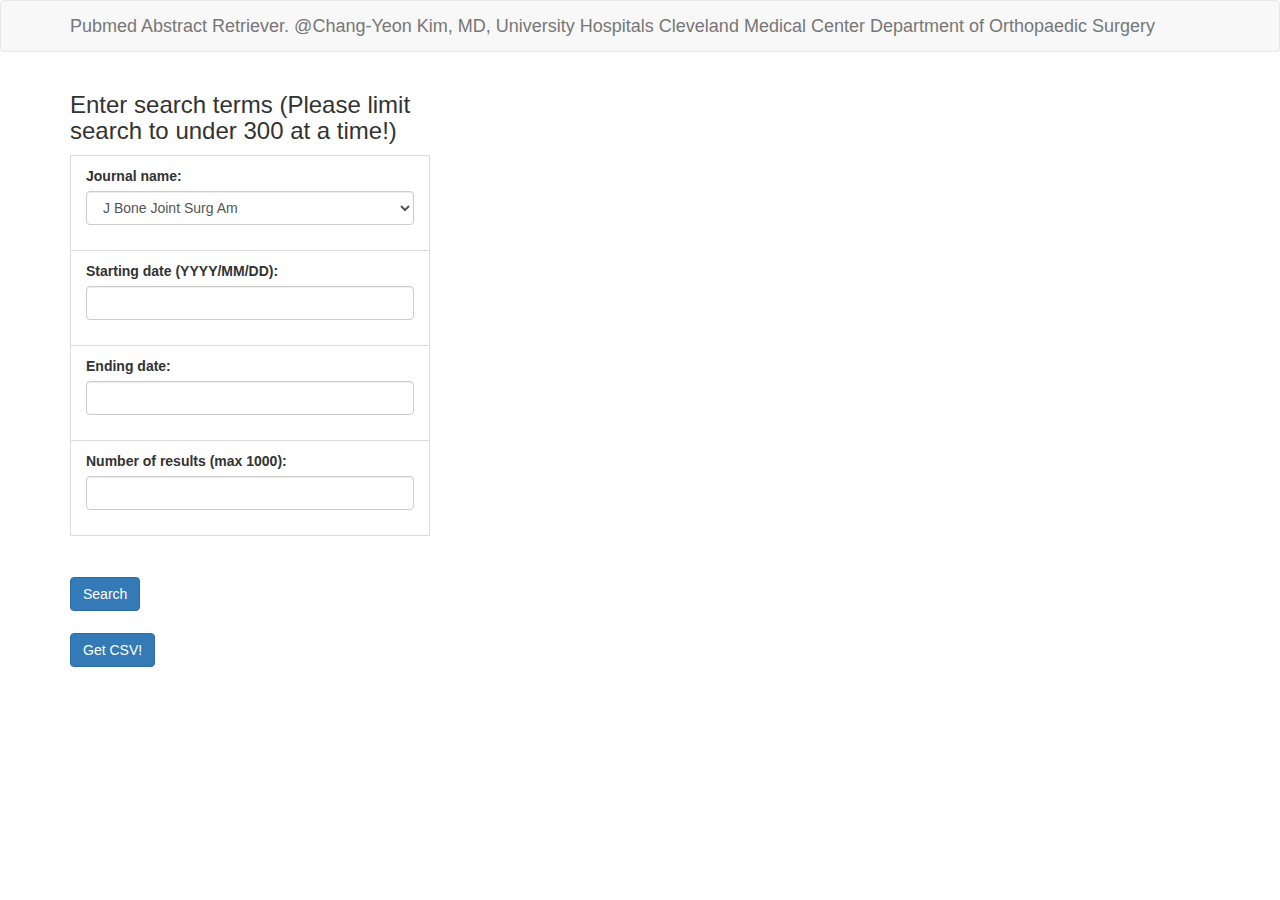
<file: index.html>
<!DOCTYPE html>
<html lang="en">

<head>
  <title>Pubmed Search</title>
  <meta charset="UTF-8">
  <meta name="viewport" content="width=device-width, initial-scale=1.0">
  <link rel="stylesheet" href="https://maxcdn.bootstrapcdn.com/bootstrap/3.3.6/css/bootstrap.min.css">
  <link rel="stylesheet" type="text/css" href="assets/css/style.css">
</head>

<body>
    

    <nav class="navbar navbar-default">
      <div class="container">
        <div class="navbar-header">
          <div class="navbar-brand ">Pubmed Abstract Retriever. @Chang-Yeon Kim, MD, University Hospitals Cleveland Medical Center Department of Orthopaedic Surgery</div>
        </div>
      </div>
    </nav>
    <!-- Page Content -->

    <div class="container">
      <div class="row">

        <div class="col-lg-4">
          <div class="list-group">
            <h3 class="my-4">Enter search terms (Please limit search to under 300 at a time!) </h3>
            <div class="list-group-item">
              <div class="form-group">
                <label for="journal-name">Journal name:</label>
                <select class="form-control" id="journal-name" placeholder="Pick journal name">
                  <option value="J Bone Joint Surg Am">J Bone Joint Surg Am</option>
                  <option value="Clin Orthop Relat Res">CORR</option>
                  <option value="J Assoc Res Otolaryngol">J Assoc Res Otolaryngol</option>
                  <option value="Plast Reconstr Surg">Plast Reconstr Surg</option>
                  <option value="Annals of Surgery">Annals of Surgery</option>
                  <option value="Ann Intern Med">Ann Intern Med</option>
                  <option value="JAMA">JAMA</option>
                  <option value="N Engl J Med">N Engl J Med</option>
                  <option value="J Pediatr Orthop">J Pediatr Orthop</option>
                  <option value="J Child Orthop">J Child Orthop</option>
                  <option value="J Pediatr Orthop B">J Pediatr Orthop B</option>
                  <option value="Spine J">Spine J</option>
                  <option value="J Orthop Trauma">J Orthop Trauma</option>
                  <option value="Am J Sports Med">Am J Sports Med</option>
                  <option value="J Shoulder Elbow Surg">J Shoulder Elbow Surg</option>
                  <option value="Arthroscopy">Arthroscopy</option>
                  <option value="Sports Health">Sports Health</option>

                </select>
              </div>
            </div>

            <div class="list-group-item">
              <div class="form-group">
                <label for="start-year-input">Starting date (YYYY/MM/DD):</label>
                <input type="text" class="form-control" id="start-year-input">
              </div>
            </div>

            <div class="list-group-item">
              <div class="form-group">
                <label for="end-year-input">Ending date:</label>
                <input type="text" class="form-control" id="end-year-input">
              </div>
            </div>

            <div class="list-group-item">
              <div class="form-group">
                <label for="num-results-input">Number of results (max 1000):</label>
                <input type="text" class="form-control" id="num-results-input">
              </div>
            </div>
            
            <br>
            <h2><button class="btn btn-primary" id="search">Search</button></h2>
            <h2><button class="btn btn-primary" id="getCsv">Get CSV!</button></h2>
          </div>
        </div>

        <div class="col-lg-8">
          <br>
          <span id="msg-success"></span> 
        </div>

      </div>
      <!-- /.row -->
    </div>

<!-- <script src="https://ajax.googleapis.com/ajax/libs/angularjs/1.6.4/angular.min.js"></script> -->
<script src="https://cdnjs.cloudflare.com/ajax/libs/jquery/3.2.1/jquery.min.js"></script>
<!-- <script src="https://cdn.datatables.net/1.10.16/js/jquery.dataTables.min.js"></script>
<script src="https://cdn.datatables.net/1.10.16/js/dataTables.bootstrap.min.js"></script> -->
<script src="assets/javascript/javascript3.js"></script>
<script src="assets/javascript/JSON-handlers.js"></script>
<script src="assets/javascript/article-info-grabbers5.js"></script>
<script src="assets/javascript/study-evaluation.js"></script>
<script src="assets/javascript/study-evaluation-algorithm.js"></script>
<!-- <script src="assets/javascript/genderize.js"></script>
<script src="assets/javascript/namesAndGenders.js"></script> -->
</body>
</html>
</file>
<file: assets/css/style.css>
.txtarea{
    max-width:100%;
    min-height:200px;    
    display:block;
    width:100%;
}

.mydiv{
    padding:10px;
}

.gen_btn{
    padding:5px;
    background-color:#743ED9;
    color:white;
    font-family:arial;
    font-size:13px;
    border:2px solid black;
}

.gen_btn:hover{
    background-color:#9a64ff;
}
</file>
